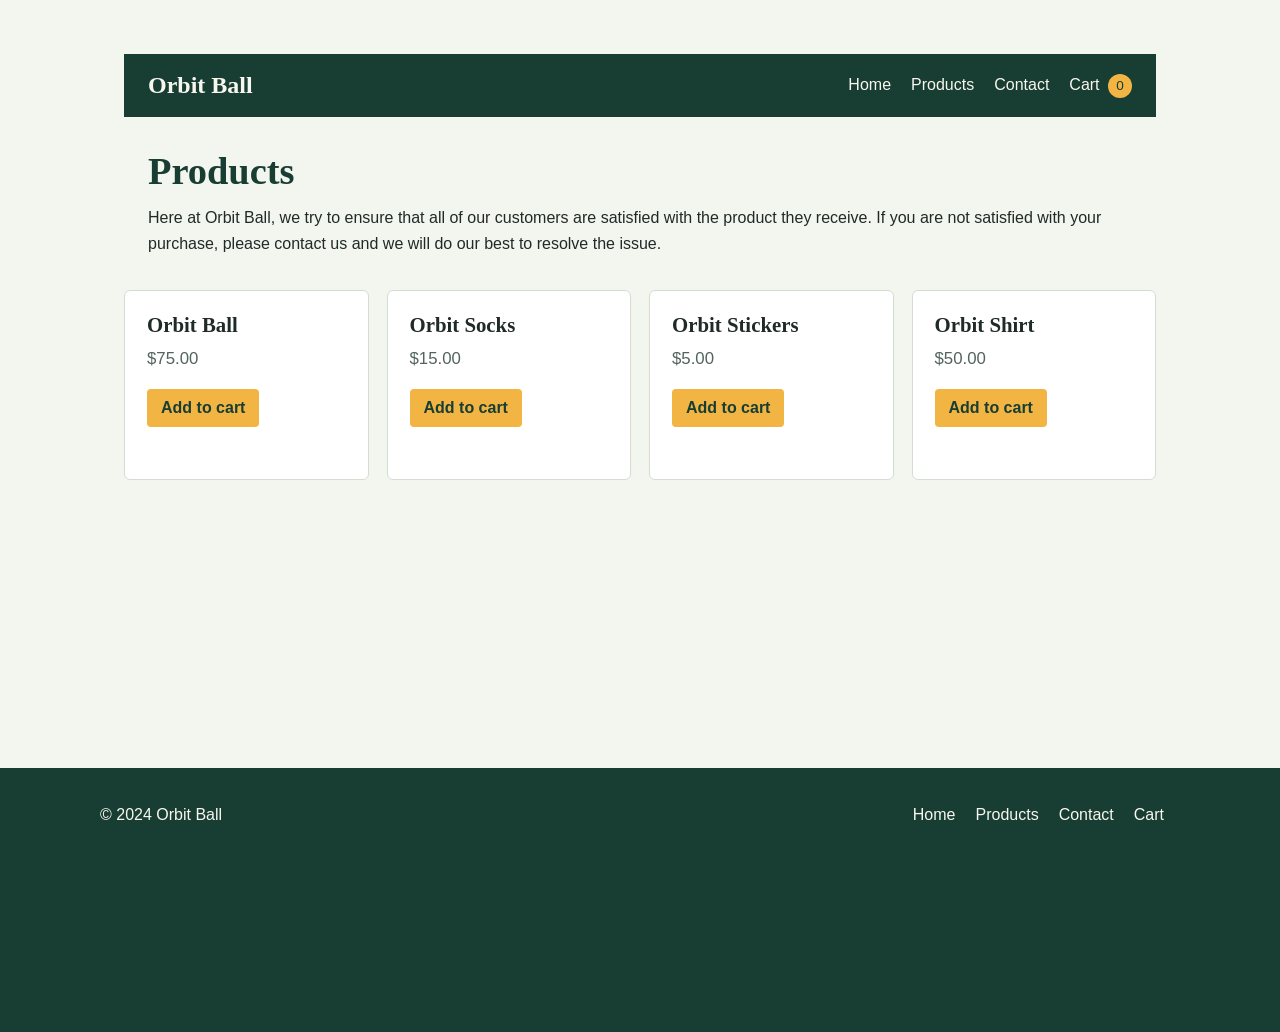
<file: index.html>
<!DOCTYPE html>
<html lang="en">
    <head>
        <meta charset="UTF-8">
        <meta name="viewport" content="width=device-width, initial-scale=1.0">
        <script src="./data/products.js" defer></script>
        <script src="./utils/storage.js" defer></script>
        <script src="./pages/products.js" defer></script>
        <link rel="stylesheet" href="./styles/styles.css">
        <title>Orbit Ball</title>
    </head>
    <body>
        <main>
            <nav>
                <h1>
                    <a href="index.html">Orbit Ball</a>
                </h1>
                <ul>
                    <li class="prod-li"><a href="#Home">Home</a></li>
                    <li class="prod-li"><a href="index.html">Products</a></li>
                    <li class="prod-li"><a href="#Contact">Contact</a></li>
                    <li><a href="checkout.html">Cart <span id="cart-count" aria-live="polite">0</span></a></li>
                </ul>
            </nav>
            <section>
                <h2>
                    Products
                </h2>
                <p>
                    Here at Orbit Ball, we try to ensure that all of our customers are satisfied with the product they receive. 
                    If you are not satisfied with your purchase, please contact us and we will do our best to resolve the issue.
                </p>
            </section>
            <div id="product-list" class="product-grid" aria-live="polite"></div>
        </main>
        <footer>
            <p>© 2024 Orbit Ball</p>
            <ul class="footlist">
                <li><a href="#Home">Home</a></li>
                <li><a href="index.html">Products</a></li>
                <li><a href="#Contact">Contact</a></li>
                <li><a href="checkout.html">Cart</a></li>
            </ul>
        </footer>
    </body>
</html>
</file>
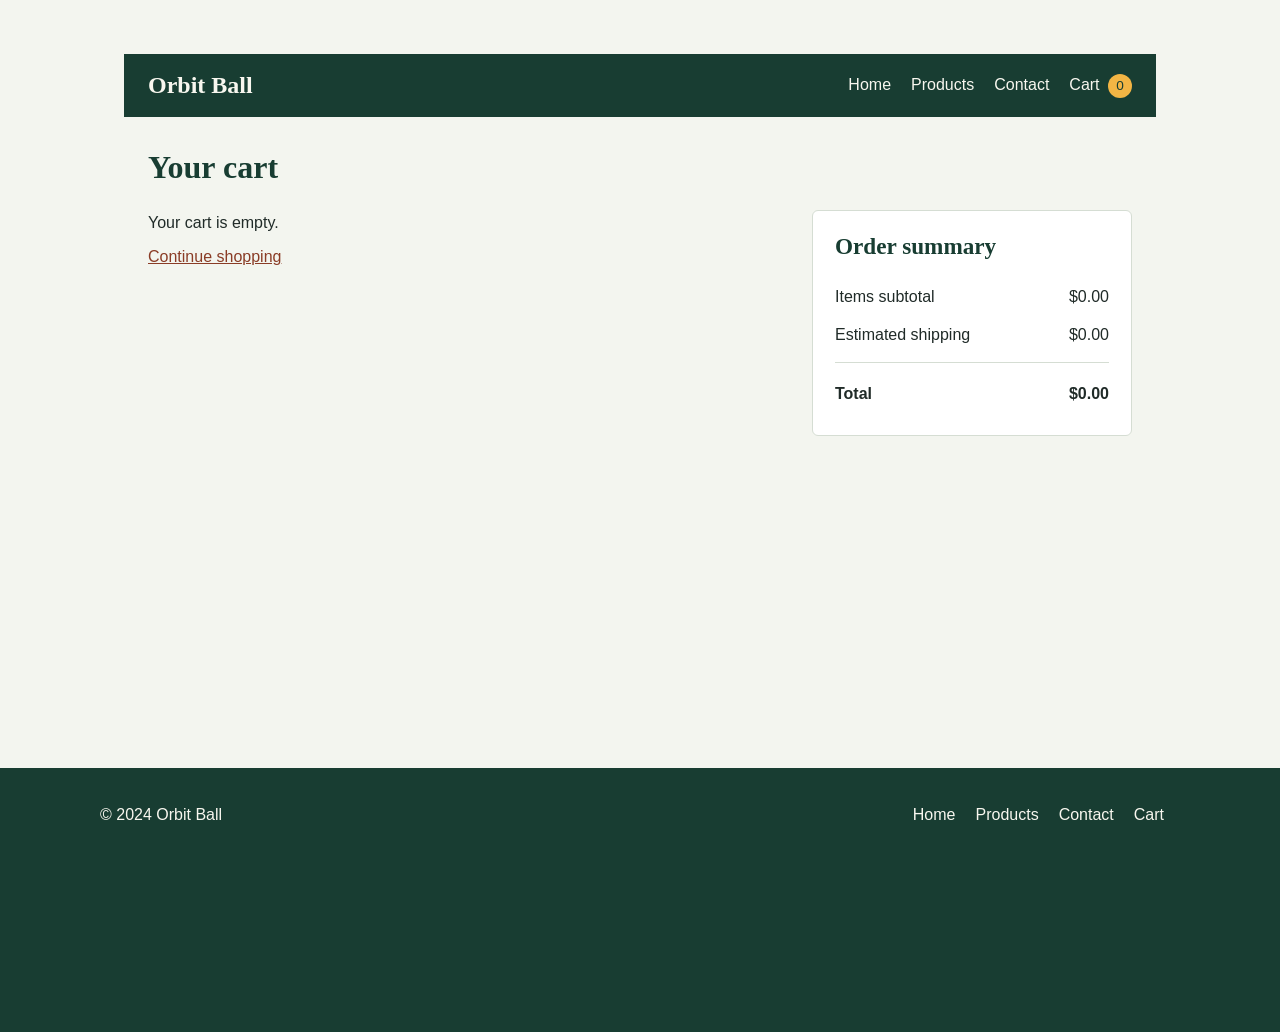
<file: checkout.html>
<!DOCTYPE html>
<html lang="en">
    <head>
        <meta charset="UTF-8">
        <meta name="viewport" content="width=device-width, initial-scale=1.0">
        <script src="./data/products.js" defer></script>
        <script src="./utils/storage.js" defer></script>
        <script src="./pages/checkout.js" defer></script>
        <link rel="stylesheet" href="./styles/styles.css">
        <title>Orbit Ball | Cart</title>
    </head>
    <body>
        <main>
            <nav>
                <h1>
                    <a href="index.html">Orbit Ball</a>
                </h1>
                <ul>
                    <li class="prod-li"><a href="#Home">Home</a></li>
                    <li class="prod-li"><a href="index.html">Products</a></li>
                    <li class="prod-li"><a href="#Contact">Contact</a></li>
                    <li><a href="checkout.html">Cart <span id="cart-count" aria-live="polite">0</span></a></li>
                </ul>
            </nav>
            <section id="checkout-view" aria-live="polite"></section>
        </main>
        <footer>
            <p>© 2024 Orbit Ball</p>
            <ul class="footlist">
                <li><a href="#Home">Home</a></li>
                <li><a href="index.html">Products</a></li>
                <li><a href="#Contact">Contact</a></li>
                <li><a href="checkout.html">Cart</a></li>
            </ul>
        </footer>
    </body>
</html>
</file>
<file: styles/styles.css>
:root {
    color: #202b28;
    background: #f3f5ef;
    font-family: "Trebuchet MS", sans-serif;
    font-synthesis: none;
}

* {
    box-sizing: border-box;
}

body {
    min-width: 320px;
    margin: 0;
}

nav {
    display: flex;
    align-items: center;
    justify-content: space-between;
    gap: 24px;
    padding: 18px max(24px, calc((100% - 1080px) / 2));
    color: #f8f7ef;
    background: #183d32;
}

.prod-li {
    margin-top: 2.5px;
    margin-bottom: 3px;
}

nav h1,
nav ul,
footer ul {
    margin: 0;
}

nav h1,
section h2,
.product-card h3 {
    font-family: Georgia, "Times New Roman", serif;
}

nav a,
footer a {
    color: inherit;
    text-decoration: none;
}

nav ul,
footer ul {
    display: flex;
    flex-wrap: wrap;
    gap: 20px;
    padding: 0;
    list-style: none;
}

#cart-count {
    display: inline-grid;
    min-width: 24px;
    height: 24px;
    margin-left: 4px;
    padding: 0 6px;
    place-items: center;
    border-radius: 12px;
    color: #183d32;
    background: #f2b544;
    font-size: 0.85rem;
}

main {
    max-width: 1080px;
    min-height: calc(100vh - 132px);
    margin: 0 auto;
    padding: 54px 24px 72px;
}

section {
    max-width: 1080px;
    margin-top: 32px;
    margin-bottom: 32px;
    padding-left: 24px;
    padding-right: 24px;
}

section h2 {
    margin: 0 0 12px;
    color: #183d32;
    font-size: 2.4rem;
}

section p {
    margin: 0;
    line-height: 1.65;
}

.product-grid {
    display: grid;
    grid-template-columns: repeat(auto-fit, minmax(min(100%, 220px), 1fr));
    gap: 18px;
}

.product-card {
    display: flex;
    min-height: 190px;
    flex-direction: column;
    align-items: flex-start;
    padding: 22px;
    border: 1px solid #d5ddd3;
    border-radius: 6px;
    background: #fff;
}

.product-card h3 {
    margin: 0 0 12px;
    font-size: 1.3rem;
}

.product-price {
    margin: 0 0 20px;
    color: #52645c;
    font-size: 1.05rem;
}

.add-to-cart,
.quantity-control button {
    margin-top: auto;
    padding: 10px 14px;
    border: 0;
    border-radius: 4px;
    color: #183d32;
    background: #f2b544;
    font: inherit;
    font-weight: 700;
    cursor: pointer;
}

.add-to-cart:hover,
.quantity-control button:hover {
    background: #e9a92d;
}

.add-to-cart:focus-visible,
.quantity-control button:focus-visible,
nav a:focus-visible {
    outline: 3px solid #f2b544;
    outline-offset: 3px;
}

.quantity-control {
    display: inline-flex;
    min-height: 40px;
    align-items: center;
    gap: 12px;
    margin-top: auto;
}

.quantity-control button {
    width: 40px;
    height: 40px;
    margin: 0;
    padding: 0;
    font-size: 1.2rem;
}

.quantity-value {
    min-width: 20px;
    text-align: center;
    font-weight: 700;
}

.checkout-title,
.summary-title {
    margin: 0 0 24px;
    color: #183d32;
    font-family: Georgia, "Times New Roman", serif;
    font-size: 2rem;
}

.checkout-layout {
    display: grid;
    grid-template-columns: minmax(0, 1fr) minmax(250px, 320px);
    align-items: start;
    gap: 32px;
}

.cart-items {
    min-width: 0;
}

.cart-item {
    display: flex;
    align-items: center;
    justify-content: space-between;
    gap: 24px;
    padding: 20px 0;
    border-bottom: 1px solid #d5ddd3;
}

.cart-item:first-child {
    padding-top: 0;
}

.cart-item-details {
    display: grid;
    grid-template-columns: minmax(0, 1fr) auto;
    align-items: center;
    gap: 8px 20px;
}

.cart-item-name,
.cart-unit-price,
.cart-item-subtotal {
    margin: 0;
}

.cart-item-name {
    grid-column: 1 / -1;
    font-family: Georgia, "Times New Roman", serif;
    font-size: 1.2rem;
}

.cart-unit-price {
    color: #52645c;
}

.checkout-quantity-control {
    display: inline-flex;
    align-items: center;
    gap: 10px;
}

.quantity-button {
    width: 34px;
    height: 34px;
    border: 1px solid #aab8ad;
    border-radius: 4px;
    color: #183d32;
    background: #fff;
    font: inherit;
    font-size: 1.1rem;
    cursor: pointer;
}

.quantity-button:disabled {
    color: #9ba69e;
    background: #edf0eb;
    cursor: not-allowed;
}

.remove-item,
.continue-shopping {
    width: fit-content;
    padding: 0;
    border: 0;
    color: #8a3c26;
    background: none;
    font: inherit;
    text-decoration: underline;
    cursor: pointer;
}

.remove-item {
    grid-column: 1 / -1;
}

.cart-item-subtotal {
    min-width: 76px;
    text-align: right;
    font-weight: 700;
}

.empty-cart {
    margin: 0 0 12px;
}

.order-summary {
    padding: 22px;
    border: 1px solid #d5ddd3;
    border-radius: 6px;
    background: #fff;
}

.summary-title {
    margin-bottom: 18px;
    font-size: 1.45rem;
}

.summary-rows {
    margin: 0;
}

.summary-row,
.summary-total {
    display: flex;
    justify-content: space-between;
    gap: 16px;
    padding: 10px 0;
}

.summary-row dd,
.summary-total dd {
    margin: 0;
    text-align: right;
}

.summary-total {
    margin-top: 8px;
    border-top: 1px solid #d5ddd3;
    font-weight: 700;
}

.summary-total dt,
.summary-total dd {
    padding-top: 12px;
}

footer {
    display: flex;
    justify-content: space-between;
    margin: 0;
    padding: 22px 100px 15% 100px;
    color: #f8f7ef;
    background: #183d32;
}

.footlist {
    margin: 16px;
}

@media (max-width: 560px) {

    main {
        padding-top: 38px;
    }

    section h2 {
        font-size: 2rem;
    }

    .checkout-layout {
        grid-template-columns: 1fr;
        gap: 28px;
    }

    .cart-item {
        gap: 12px;
    }

    .cart-item-details {
        grid-template-columns: 1fr;
    }

    .cart-item-name,
    .remove-item {
        grid-column: auto;
    }

    footer {
        padding: 22px 24px 48px;
    }
}
</file>
